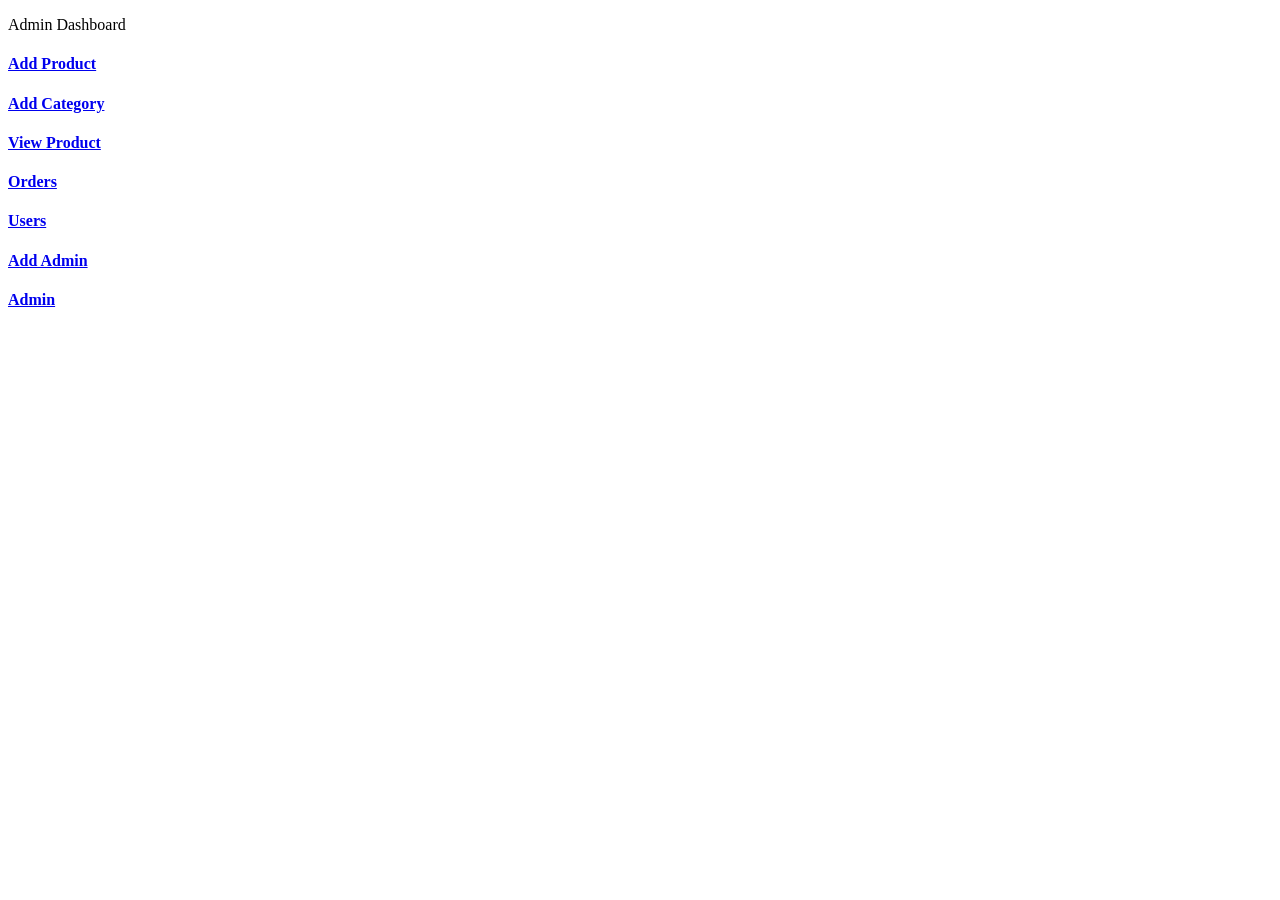
<file: src/main/resources/templates/admin/index.html>
<!DOCTYPE html>
<html lang="en" xmlns:th="http://www.thymeleaf.org"
	th:replace="~{base::layout(~{::section})}">
<head>
<meta charset="ISO-8859-1">
<title>Insert title here</title>
</head>
<body>
	<section>
		<div class="container p-5">
			<p class="text-center fs-3 mt-4">Admin Dashboard</p>
			<div class="row p-5">
				<div class="col-md-4 mt-2">
					<a href="/admin/loadAddProduct" class="text-decoration-none">
						<div class="card card-sh">
							<div class="card-body text-center text-primary">
								<i class="fa-solid fa-square-plus fa-3x"></i>
								<h4>Add Product</h4>
							</div>
						</div>
					</a>
				</div>


				<div class="col-md-4 mt-2">
					<a href="/admin/category" class="text-decoration-none">
						<div class="card card-sh">
							<div class="card-body text-center text-warning">
								<i class="fa-solid fa-list fa-3x"></i>
								<h4>Add Category</h4>
							</div>
						</div>
					</a>
				</div>


				<div class="col-md-4 mt-2">
					<a href="/admin/products" class="text-decoration-none">
						<div class="card card-sh">
							<div class="card-body text-center text-success">
								<i class="fa-solid fa-table-list fa-3x"></i>
								<h4>View Product</h4>
							</div>
						</div>
					</a>
				</div>


				<div class="col-md-4 mt-4">
					<a href="/admin/orders" class="text-decoration-none">
						<div class="card card-sh">
							<div class="card-body text-center text-warning">
								<i class="fa-solid fa-box-open fa-3x"></i>
								<h4>Orders</h4>
							</div>
						</div>
					</a>
				</div>


				<div class="col-md-4 mt-4">
					<a href="/admin/users?type=1" class="text-decoration-none">
						<div class="card card-sh">
							<div class="card-body text-center text-primary">
								<i class="fa-solid fa-circle-user fa-3x"></i>
								<h4>Users</h4>
							</div>
						</div>
					</a>
				</div>


				<div class="col-md-4 mt-4">
					<a href="/admin/add-admin" class="text-decoration-none">
						<div class="card card-sh">
							<div class="card-body text-center text-primary">
								<i class="fa-solid fa-user-plus fa-3x"></i>
								<h4>Add Admin</h4>
							</div>
						</div>
					</a>
				</div>

				<div class="col-md-4 mt-4">
					<a href="/admin/users?type=2" class="text-decoration-none">
						<div class="card card-sh">
							<div class="card-body text-center text-primary">
								<i class="fa-solid fa-circle-user fa-3x"></i>
								<h4>Admin</h4>
							</div>
						</div>
					</a>
				</div>


			</div>
		</div>
	</section>
</body>
</html>
</file>
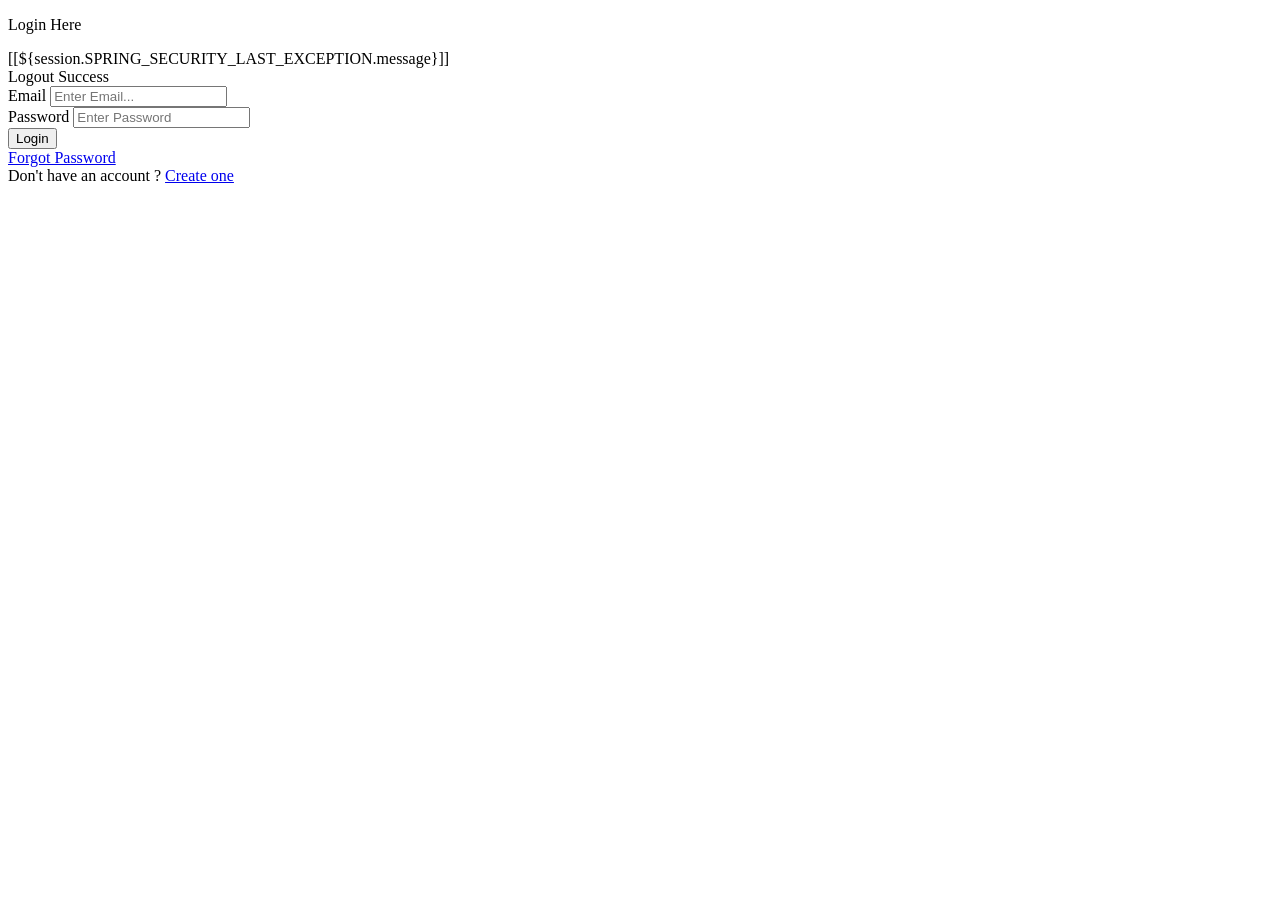
<file: src/main/resources/templates/login.html>
<!DOCTYPE html>
<html lang="en" xmlns:th="http://www.thymeleaf.org"
	th:replace="~{base::layout(~{::section})}">
<head>
<meta charset="ISO-8859-1">
<title>Login</title>
</head>
<body>
	<section>
		<div class="container mt-3 p-2">
			<div class="row offset-3">
				
				<div class="col-md-8 mt-3 p-5">
					<div class="card shadow p-3 mb-5 bg-body-tertiary rounded">
						<div class="card-header">
							<p class="fs-4 text-center">Login Here</p>
							<div th:if="${param.error}"
								class="alert alert-danger text-center">

								<th:block
									th:if="${session.SPRING_SECURITY_LAST_EXCEPTION!=null}">
									[[${session.SPRING_SECURITY_LAST_EXCEPTION.message}]]
								</th:block>
							</div>
							<div th:if="${param.logout}" class="alert alert-success">
								Logout Success</div>
						</div>
						<div class="card-body">
							<form action="/login" method="post">
								<div class="mb-3">
									<label class="form-label">Email</label> <input required
										class="form-control" name="username" type="email"
										placeholder="Enter Email...">
								</div>

								<div class="mb-3">
									<label class="form-label">Password</label> <input required
										class="form-control" name="password" type="password"
										placeholder="Enter Password">
								</div>
								<button type="submit"
									class="btn bg-primary text-white col-md-12">Login</button>
							</form>
						</div>

						<div class="card-footer text-center">
							<a href="/forgot-password" class="text-decoration-none">Forgot Password</a><br>
							Don't have an account ? <a href="register" class="text-decoration-none">Create
								one </a>
						</div>
					</div>
				</div>
			</div>
		</div>

	</section>
</body>
</html>
</file>
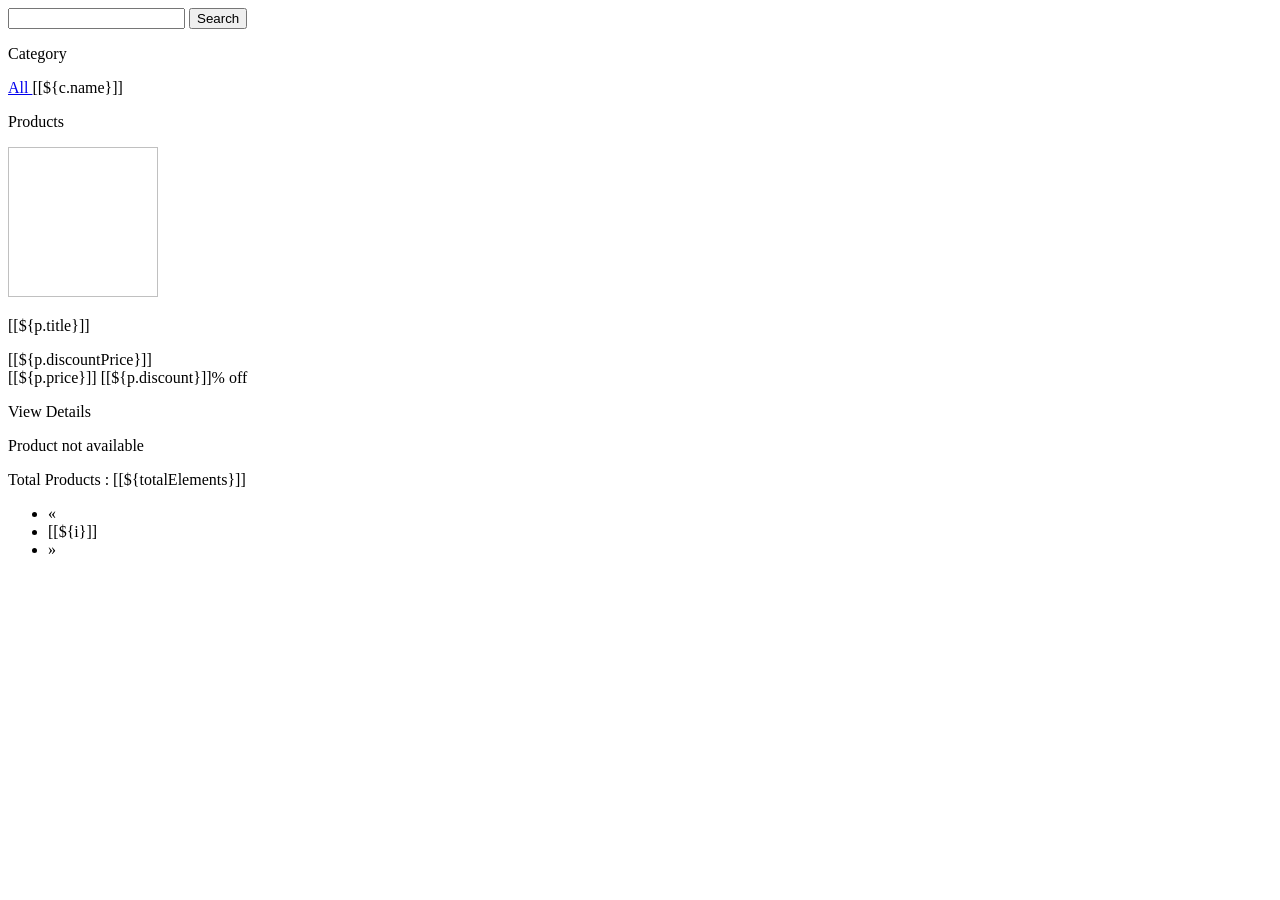
<file: src/main/resources/templates/product.html>
<!DOCTYPE html>
<html lang="en" xmlns:th="http://www.thymeleaf.org"
	th:replace="~{base::layout(~{::section})}">
<head>
<meta charset="ISO-8859-1">
<title>product</title>
</head>
<body>
	<section>
	
		<div class="container-fluid bg-info p-4 mt-5">
			<div class="row mt-3">
				<div class="col-md-6 offset-md-3">
					<form action="/products" method="get">
						<div class="input-group">
							<input type="text" class="form-control" name="ch">
							<button class="btn btn-light text-dark ms-3 col-md-2">
								<i class="fa-solid fa-magnifying-glass"></i> Search
							</button>
						</div>
					</form>
				</div>
			</div>

		</div>


		<div class="container-fluid mt-4">
			<div class="row">

				<div class="col-md-2 p-0">

					<div class="card shadow-sm p-0 mb-5 bg-body-tertiary rounded">
						<div class="card-body">
							<div class="list-group">
								<p class="fs-5">Category</p>
								<a href="/products"
									th:classappend="${paramValue==''} ? 'active':''"
									class="list-group-item list-group-item-action"
									aria-current="true"> All </a> <a th:each="c:${categories}"
									th:href="@{'/products?category='+${c.name}}"
									th:classappend="${paramValue == c.name} ? 'active':''"
									class="list-group-item list-group-item-action">[[${c.name}]]</a>
							</div>
						</div>
					</div>
				</div>
				<div class="col-md-10">
					<div class="card">
						<div class="card-body">
							<p class="fs-3 text-center">Products</p>
							<div class="row ">

								<th:block th:if="${productsSize >0}">
									<div class="col-md-3 mt-2" th:each="p:${products}">
										<div class="card card-sh">
											<div class="card-body text-center ">
												<img alt="" th:src="@{'/img/product_img/'+${p.image}}"
													width="150px" height="150px">
												<p class="fs-5 text-center">[[${p.title}]]</p>
												<div class="row text-center">
													<p class="fs-6 fw-bold ">
														<span><th:block th:utext="${@commnServiceImpl.rupeeSign()}"></th:block> [[${p.discountPrice}]]</span> <br> <span
															class="text-decoration-line-through text-secondary"><th:block th:utext="${@commnServiceImpl.rupeeSign()}"></th:block>
															[[${p.price}]]</span> <span class="fs-6 text-success">[[${p.discount}]]%
															off </span>
													</p>
													<a th:href="@{'/product/'+${p.id}}"
														class="btn btn-primary col-md-6 offset-md-3">View
														Details</a>
												</div>
											</div>
										</div>
									</div>
								</th:block>
								<th:block th:unless="${productsSize>0}">
									<p class="fs-4 text-center mt-4 text-danger">Product not
										available</p>
								</th:block>
							</div>

						</div>
					</div>
					<!-- Start Pagination -->
					<div class="row">
						<div class="col-md-4">Total Products : [[${totalElements}]]</div>
						<div class="col-md-6">
							<th:block th:if="${productsSize>0}">
								<nav aria-label="Page navigation example">
									<ul class="pagination">
										<li class="page-item"
											th:classappend="${isFirst} ? 'disabled':''"><a
											class="page-link"
											th:href="@{'/products?pageNo='+${pageNo-1}}"
											aria-label="Previous"> <span aria-hidden="true">&laquo;</span>
										</a></li>

										<li th:each="i:${#numbers.sequence(1,totalPages)}"
											class="page-item" th:classappend="${pageNo+1==i}?'active':''"
											]]><a class="page-link"
											th:href="@{'/products?pageNo='+${i-1}}">[[${i}]]</a></li>

										<li class="page-item"
											th:classappend="${isLast} ? 'disabled':''"><a
											class="page-link"
											th:href="@{'/products?pageNo='+${pageNo+1}}"
											aria-label="Next"> <span aria-hidden="true">&raquo;</span>
										</a></li>
									</ul>
								</nav>
						</div>
						</th:block>
					</div>

				</div>
			</div>
		</div>

	</section>
</body>
</html>
</file>
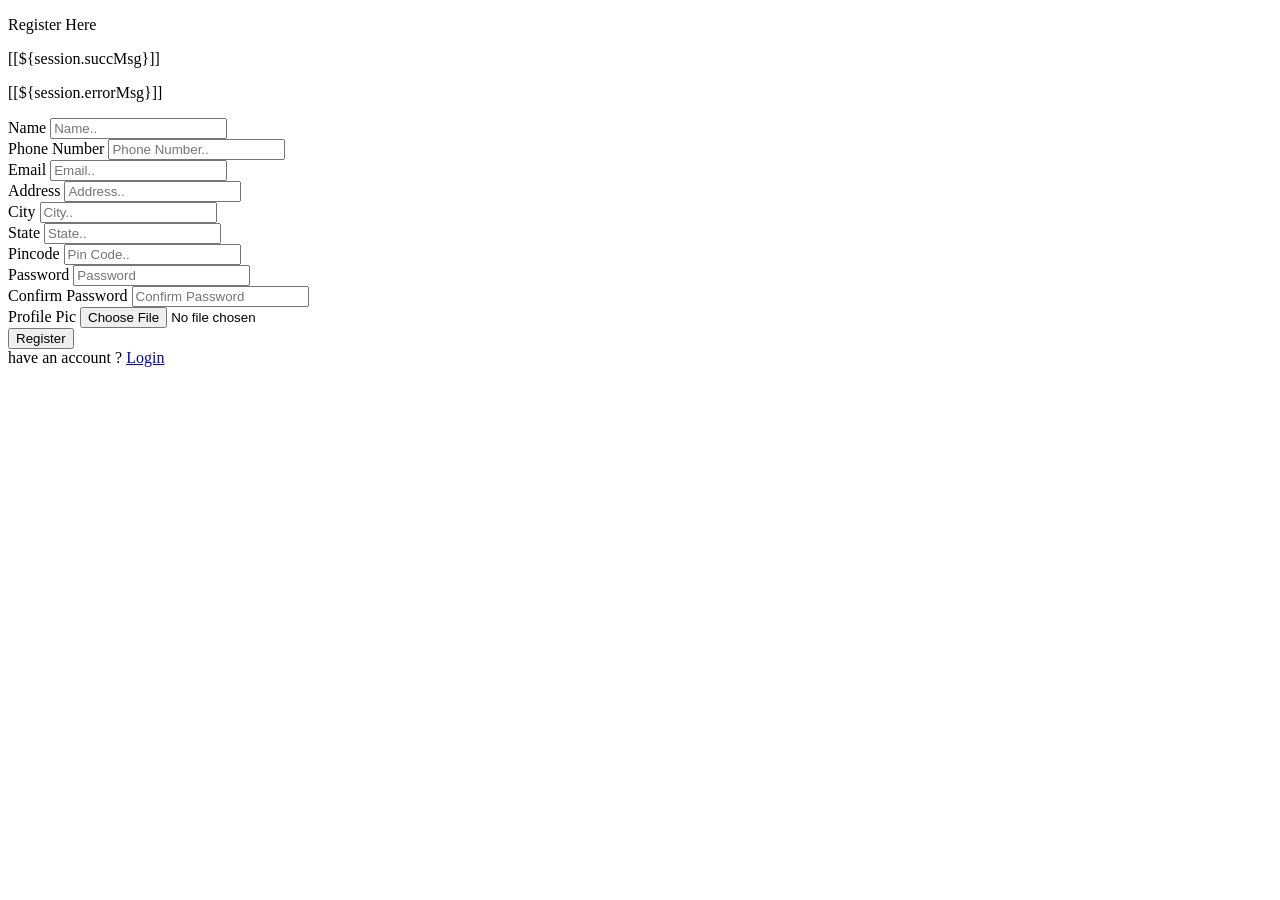
<file: src/main/resources/templates/register.html>
<!DOCTYPE html>
<html lang="en" xmlns:th="http://www.thymeleaf.org"
	th:replace="~{base::layout(~{::section})}">
<head>
<meta charset="ISO-8859-1">
<title>Register</title>
</head>
<body>
	<section>
		<div class="container mt-5 p-2">
			<div class="row offset-3">
		
				<div class="col-md-7 p-2">
					<div class="card shadow p-2 mb-2 bg-body-tertiary rounded">
						<div class="card-header text-center">
							<p class="fs-4 text-center">Register Here</p>
							<th:block th:if="${session.succMsg}">
								<p class="text-success fw-bold">[[${session.succMsg}]]</p>
								<th:block th:text="${@commnServiceImpl.removeSessionMessage()}"></th:block>
							</th:block>

							<th:block th:if="${session.errorMsg}">
								<p class="text-danger fw-bold">[[${session.errorMsg}]]</p>
								<th:block th:text="${@commnServiceImpl.removeSessionMessage()}"></th:block>
							</th:block>
						</div>
						<div class="card-body">
							<form action="/saveUser" enctype="multipart/form-data" id="userRegister" novalidate
								method="post">
								<div class="row">
									<div class="col">
										<label class="form-label">Name </label> <input required
											class="form-control" name="name" type="text" placeholder="Name..">
									</div>

									<div class="col">
										<label class="form-label">Phone Number</label> <input
											required class="form-control" name="mobileNumber"
											type="number" placeholder="Phone Number..">
									</div>

								</div>

								<div class="mb-3">
									<label class="form-label">Email</label> <input required
										class="form-control" name="email" type="email" placeholder="Email..">
								</div>


								<div class="row">
									<div class="col">
										<label class="form-label">Address</label> <input required
											class="form-control" name="address" type="text" placeholder="Address..">
									</div>

									<div class="col">
										<label class="form-label">City</label> <input required
											class="form-control" name="city" type="text" placeholder="City..">
									</div>

								</div>

								<div class="row">
									<div class="col">
										<label class="form-label">State</label> <input required
											class="form-control" name="state" type="text" placeholder="State..">
									</div>

									<div class="col">
										<label class="form-label">Pincode</label> <input required
											class="form-control" name="pincode" type="number" placeholder="Pin Code..">
									</div>

								</div>


								<div class="row">
									<div class="col">
										<label class="form-label">Password</label> <input required
											class="form-control" name="password" type="password" id="pass"
											placeholder="Password">
									</div>

									<div class="col">
										<label class="form-label">Confirm Password</label> <input
											required class="form-control" name="confirmpassword"
											type="password" placeholder="Confirm Password">
									</div>

								</div>



								<div class="mb-3">
									<label class="form-label">Profile Pic</label> <input
										class="form-control" name="img" type="file">
								</div>






								<button type="submit"
									class="btn bg-primary text-white col-md-12">Register</button>
							</form>
						</div>

						<div class="card-footer text-center">

							have an account ? <a href="/login" class="text-decoration-none">Login
							</a>
						</div>
					</div>
				</div>
			</div>
		</div>

	</section>
</body>
</html>
</file>
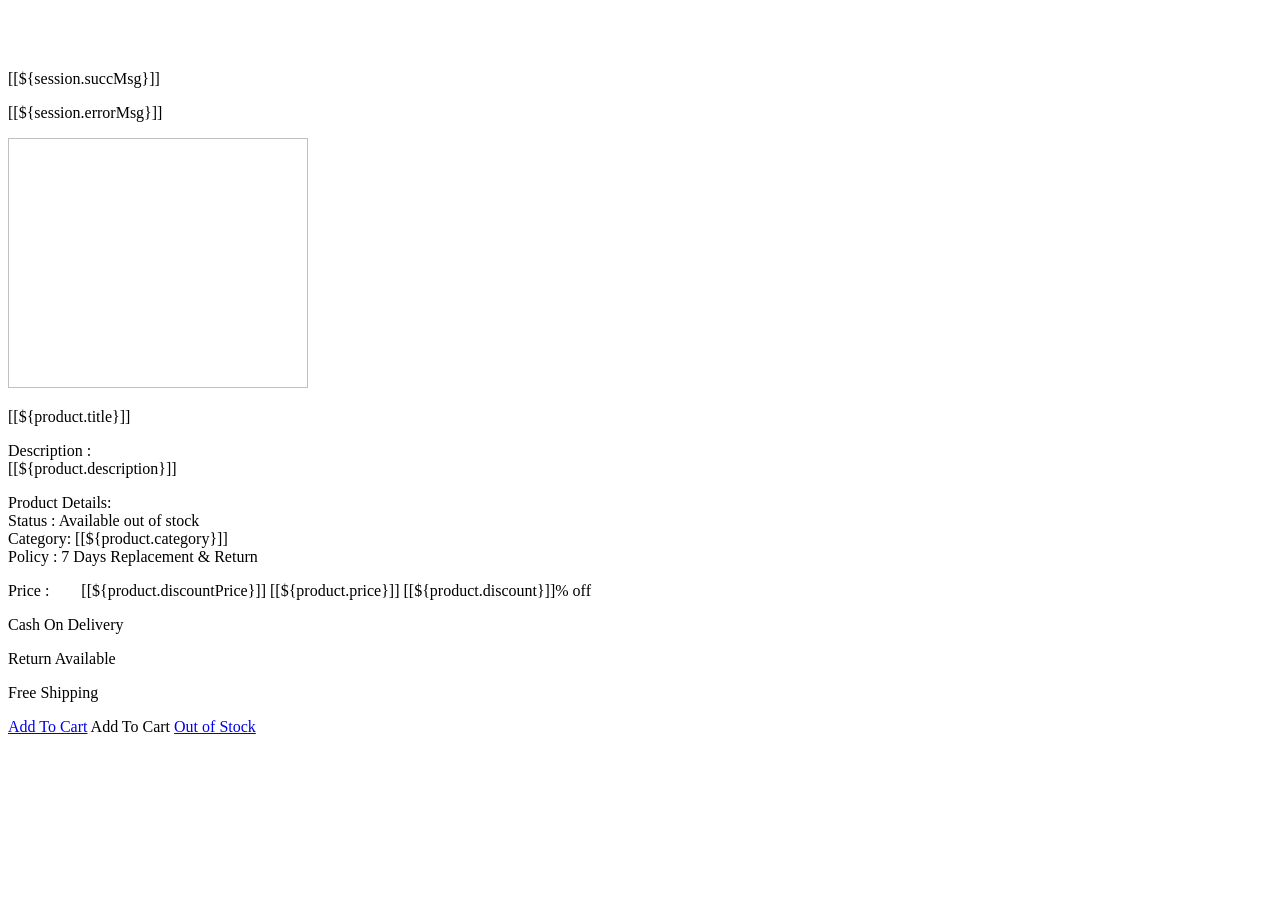
<file: src/main/resources/templates/view_product.html>
<!DOCTYPE html>
<html lang="en" xmlns:th="http://www.thymeleaf.org"
	th:replace="~{base::layout(~{::section})}">
<head>
<meta charset="ISO-8859-1">
<title>Insert title here</title>
</head>
<body>
	<section>
		<div class="container card-sh"
			style="margin-top: 70px; margin-bottom: 100px">

			<div class="col-md-12 p-5">
				<div class="row">
					<th:block th:if="${session.succMsg}">
						<p class="text-success alert alert-success text-center" role="alert">[[${session.succMsg}]]</p>
						<th:block th:text="${@commnServiceImpl.removeSessionMessage()}"></th:block>
					</th:block>

					<th:block th:if="${session.errorMsg}">
						<p class="text-danger text-center  alert alert-danger">[[${session.errorMsg}]]</p>
						<th:block th:text="${@commnServiceImpl.removeSessionMessage()}"></th:block>

					</th:block>
					<div class="col-md-6 text-end">
						<img alt="" th:src="@{'/img/product_img/'+${product.image}}" width="300px"
							height="250px">
					</div>

					<div class="col-md-6">

						<p class="fs-3">[[${product.title}]]</p>
						<p>
							<span class="fw-bold">Description : </span><br>[[${product.description}]]
						</p>
						<p>
							<span class="fw-bold"> Product Details: </span> <br> Status
							:
							<th:block th:if="${product.stock>0}">
								<span class="badge bg-success">Available</span>
							</th:block>

							<th:block th:unless="${product.stock>0}">
								<span class="badge bg-warning">out of stock</span>
							</th:block>


							<br> Category: [[${product.category}]]<br> Policy : 7
							Days Replacement & Return
						</p>
						<p class="fs-5 fw-bold">
							Price :&nbsp; &nbsp; &nbsp; &nbsp;<th:block th:utext="${@commnServiceImpl.rupeeSign()}"></th:block>
							[[${product.discountPrice}]] <span
								class="fs-6 text-decoration-line-through text-secondary">[[${product.price}]]</span>
							<span class="fs-6  text-success">[[${product.discount}]]%
								off</span>
						</p>

						<div class="row">
							<div class="col-md-4 text-success text-center p-2">
								<i class="fas fa-money-bill-wave fa-2x"></i>
								<p>Cash On Delivery</p>
							</div>
							<div class="col-md-4 text-danger text-center p-2">
								<i class="fas fa-undo-alt fa-2x"></i>
								<p>Return Available</p>
							</div>
							<div class="col-md-4 text-primary text-center p-2">
								<i class="fas fa-truck-moving fa-2x"></i>
								<p>Free Shipping</p>
							</div>
						</div>

						<th:block th:if="${product.stock>0}">
							<th:block th:if="${user==null}">
								<a href="/signin" class="btn btn-danger col-md-12">Add To
									Cart</a>
							</th:block>

							<th:block th:unless="${user==null}">
								<a
									th:href="@{'/user/addCart?pid='+${product.id}+'&uid='+${user.id}}"
									class="btn btn-danger col-md-12">Add To Cart</a>
							</th:block>

						</th:block>

						<th:block th:unless="${product.stock>0}">
							<a href="#" class="btn text-white btn-warning col-md-12">Out
								of Stock</a>
						</th:block>

					</div>
				</div>
			</div>
		</div>


	</section>
</body>
</html>
</file>
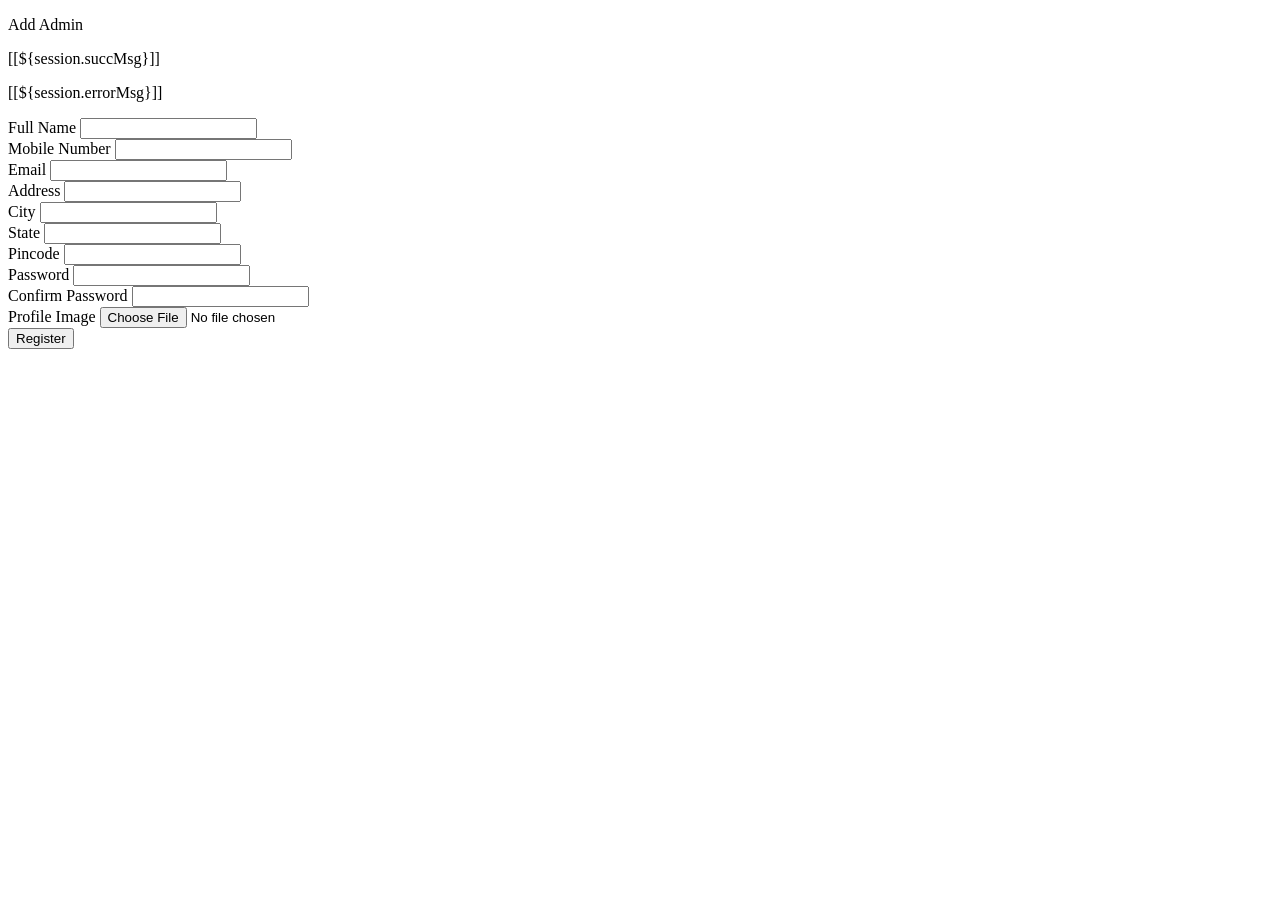
<file: src/main/resources/templates/admin/add_admin.html>
<!DOCTYPE html>
<html lang="en" xmlns:th="http://www.thymeleaf.org"
	th:replace="~{base::layout(~{::section})}">
<head>
<meta charset="ISO-8859-1">
<title>Admin | Home</title>
</head>
<body>
	<section>
		<div class="container mt-5 p-5">
			<div class="row">

				<div class="col-md-7 p-2 offset-md-2">
					<div class="card shadow p-3 mb-5 bg-body-tertiary rounded">
						<div class="card-header text-center">
							<p class="fs-4 text-center">Add Admin</p>
							<th:block th:if="${session.succMsg}">
								<p class="text-success fw-bold">[[${session.succMsg}]]</p>
								<th:block th:text="${@commnServiceImpl.removeSessionMessage()}"></th:block>
							</th:block>

							<th:block th:if="${session.errorMsg}">
								<p class="text-danger fw-bold">[[${session.errorMsg}]]</p>
								<th:block th:text="${@commnServiceImpl.removeSessionMessage()}"></th:block>
							</th:block>
						</div>
						<div class="card-body">
							<form action="/admin/save-admin" enctype="multipart/form-data"
								method="post">
								<div class="row">
									<div class="col">
										<label class="form-label">Full Name</label> <input required
											class="form-control" name="name" type="text">
									</div>

									<div class="col">
										<label class="form-label">Mobile Number</label> <input
											required class="form-control" name="mobileNumber"
											type="number">
									</div>

								</div>

								<div class="mb-3">
									<label class="form-label">Email</label> <input required
										class="form-control" name="email" type="email">
								</div>


								<div class="row">
									<div class="col">
										<label class="form-label">Address</label> <input required
											class="form-control" name="address" type="text">
									</div>

									<div class="col">
										<label class="form-label">City</label> <input required
											class="form-control" name="city" type="text">
									</div>

								</div>

								<div class="row">
									<div class="col">
										<label class="form-label">State</label> <input required
											class="form-control" name="state" type="text">
									</div>

									<div class="col">
										<label class="form-label">Pincode</label> <input required
											class="form-control" name="pincode" type="number">
									</div>

								</div>

								<div class="row">
									<div class="col">
										<label class="form-label">Password</label> <input required
											class="form-control" name="password" type="password">
									</div>
									<div class="col">
										<label class="form-label">Confirm Password</label> <input
											required class="form-control" name="cpassword"
											type="password">
									</div>
								</div>
								<div class="mb-3">
									<label class="form-label">Profile Image</label> <input
										class="form-control" name="img" type="file">
								</div>
								<button type="submit"
									class="btn bg-primary text-white col-md-12">Register</button>
							</form>
						</div>


					</div>
				</div>
			</div>
		</div>

	</section>
</body>
</html>
</file>
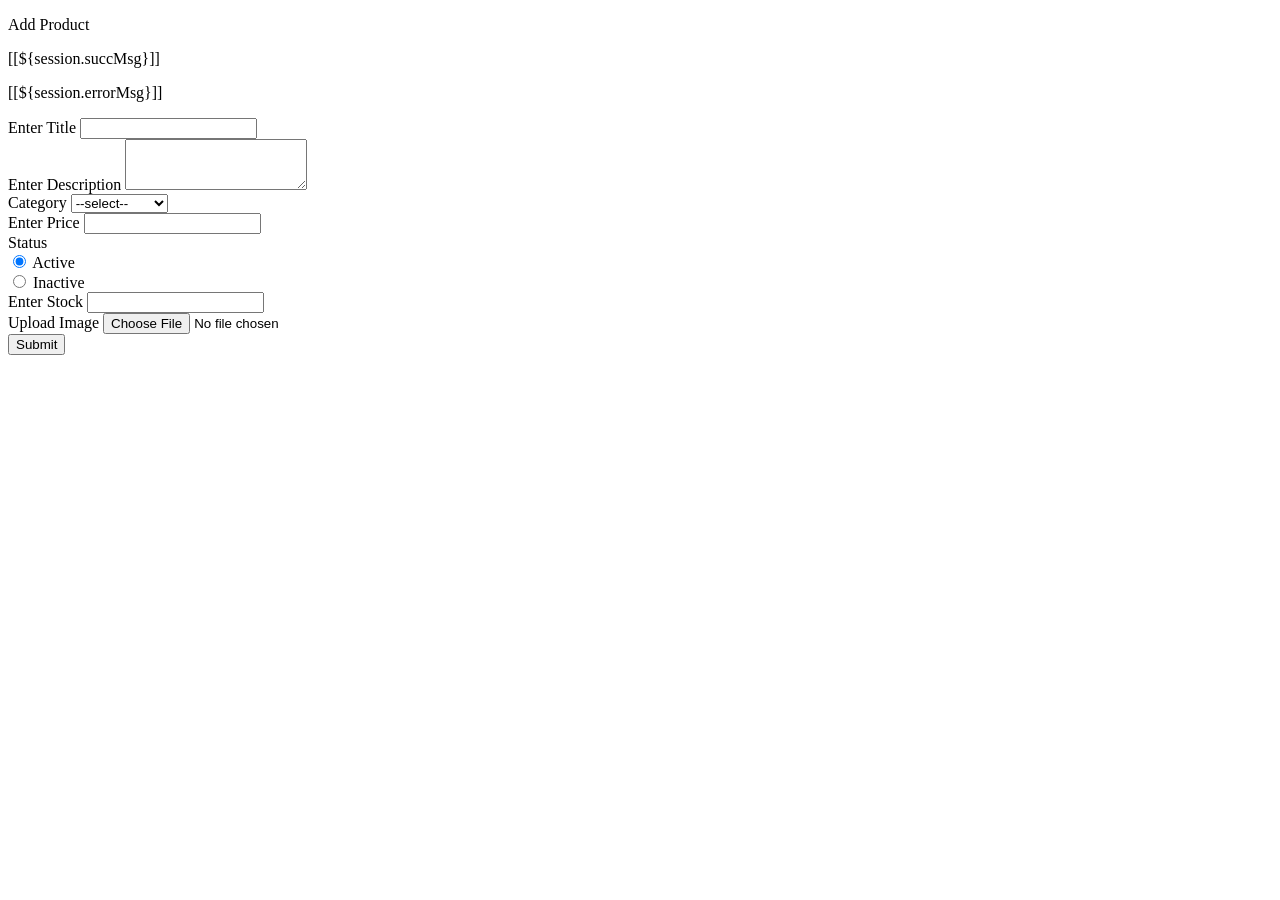
<file: src/main/resources/templates/admin/add_product.html>
<!DOCTYPE html>
<html lang="en" xmlns:th="http://www.thymeleaf.org"
	th:replace="~{base::layout(~{::section})}">
<head>
<meta charset="ISO-8859-1">
<title>Add Product</title>
</head>
<body>
	<section>
		<div class="container p-5 mt-3">
			<div class="row">
				<div class="col-md-6 offset-md-3">
					<div class="card card-sh">
						<div class="card-header text-center ">
							<p class="fs-4">Add Product</p>

							<th:block th:if="${session.succMsg}">
								<p class="text-success fw-bold">[[${session.succMsg}]]</p>
								<th:block th:text="${@commnServiceImpl.removeSessionMessage()}"></th:block>
							</th:block>

							<th:block th:if="${session.errorMsg}">
								<p class="text-danger fw-bold">[[${session.errorMsg}]]</p>
								<th:block th:text="${@commnServiceImpl.removeSessionMessage()}"></th:block>
							</th:block>

						</div>
						<div class="card-body">
							<form action="/admin/saveProduct" method="post"
								enctype="multipart/form-data">
								<div class="mb-3">
									<label>Enter Title</label> <input type="text" name="title"
										class="form-control">
								</div>

								<div class="mb-3">
									<label>Enter Description</label>
									<textarea rows="3" cols="" class="form-control"
										name="description"></textarea>
								</div>

								<div class="mb-3">
									<label>Category</label> <select class="form-control"
										name="category">
										<option>--select--</option>
										<option th:each="c:${categories}">[[${c.name}]]</option>
									</select>
								</div>

								<div class="mb-3">
									<label>Enter Price</label> <input type="number" name="price"
										class="form-control">
								</div>
								<div class="mb-3">
									<label>Status</label>

									<div class="form-check">
										<input class="form-check-input" type="radio" checked
											value="true" name="isActive" id="flexRadioDefault1">
										<label class="form-check-label" for="flexRadioDefault1">
											Active </label>
									</div>
									<div class="form-check">
										<input class="form-check-input" type="radio" name="isActive"
											value="false" id="flexRadioDefault2"> <label
											class="form-check-label" for="flexRadioDefault2">
											Inactive </label>
									</div>

								</div>
								<div class="row">

									<div class="mb-3 col">
										<label>Enter Stock</label> <input type="text" name="stock"
											class="form-control">
									</div>

									<div class="mb-3 col">
										<label>Upload Image</label> <input type="file" name="file"
											class="form-control">
									</div>
								</div>
								<button class="btn btn-primary col-md-12">Submit</button>
							</form>
						</div>
					</div>
				</div>
			</div>
		</div>
	</section>
</body>
</html>
</file>
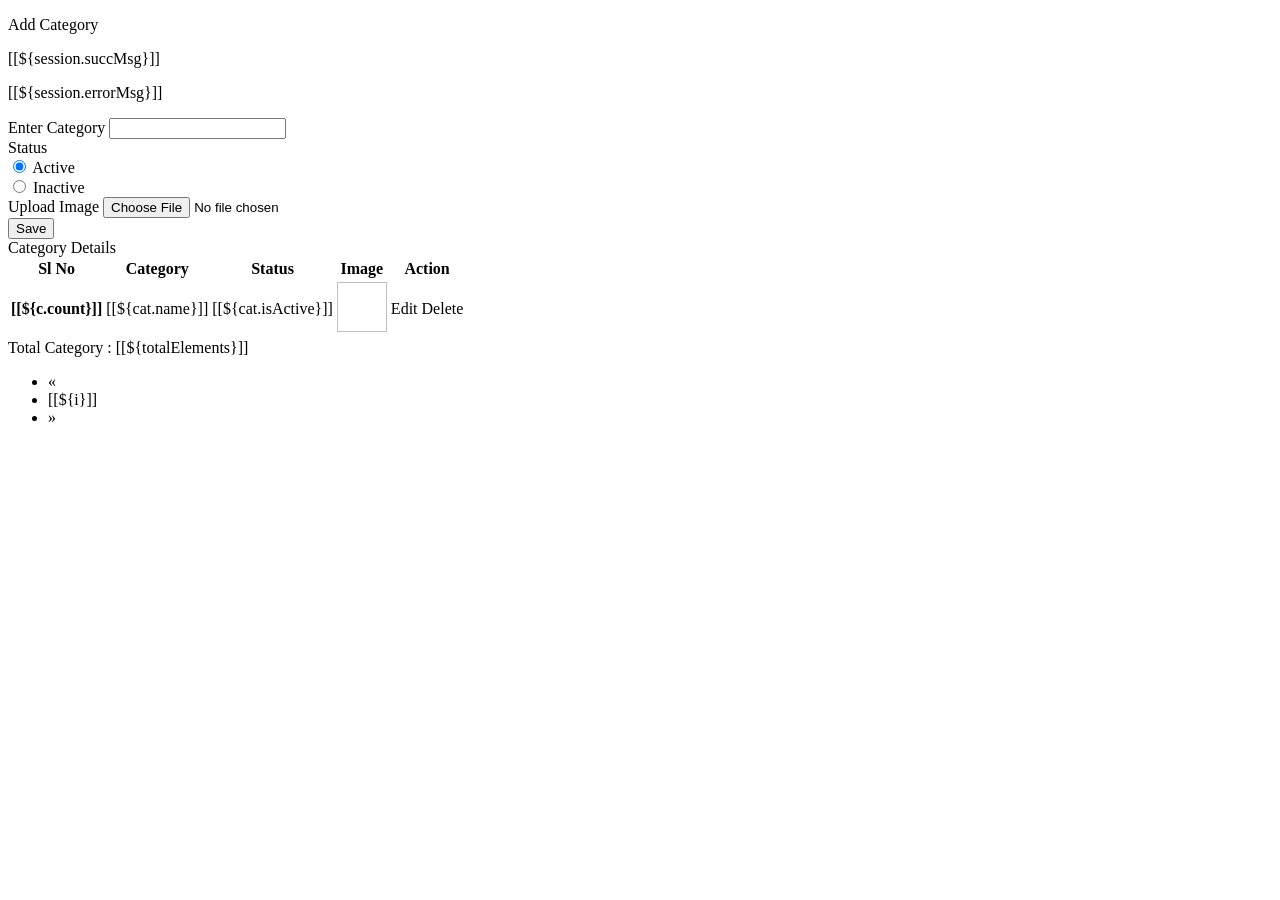
<file: src/main/resources/templates/admin/category.html>
<!DOCTYPE html>
<html lang="en" xmlns:th="http://www.thymeleaf.org"
	th:replace="~{base::layout(~{::section})}">
<head>
<meta charset="ISO-8859-1">
<title>Category</title>
</head>
<body>
	<section>
		<div class="container-fluid p-5 mt-5">
			<div class="row">
				<div class="col-md-3">
					<div class="card card-sh">
						<div class="card-header text-center ">
							<p class="fs-4">Add Category</p>
							<th:block th:if="${session.succMsg}">
								<p class="text-success fw-bold">[[${session.succMsg}]]</p>
								<th:block th:text="${@commnServiceImpl.removeSessionMessage()}"></th:block>
							</th:block>

							<th:block th:if="${session.errorMsg}">
								<p class="text-danger fw-bold">[[${session.errorMsg}]]</p>
								<th:block th:text="${@commnServiceImpl.removeSessionMessage()}"></th:block>
							</th:block>

						</div>
						<div class="card-body">
							<form action="/admin/saveCategory" method="post"
								enctype="multipart/form-data">
								<div class="mb-3">
									<label>Enter Category</label> <input type="text" name="name"
										class="form-control">
								</div>

								<div class="mb-3">
									<label>Status</label>

									<div class="form-check">
										<input class="form-check-input" type="radio" checked
											value="true" name="isActive" id="flexRadioDefault1">
										<label class="form-check-label" for="flexRadioDefault1">
											Active </label>
									</div>
									<div class="form-check">
										<input class="form-check-input" type="radio" name="isActive"
											value="false" id="flexRadioDefault2"> <label
											class="form-check-label" for="flexRadioDefault2">
											Inactive </label>
									</div>

								</div>

								<div class="mb-3">
									<label>Upload Image</label> <input type="file" name="file"
										class="form-control">
								</div>
								<button class="btn btn-primary col-md-12 mt-2">Save</button>
							</form>
						</div>
					</div>
				</div>

				<div class="col-md-8">
					<div class="card card-sh">
						<div class="card-header text-center fs-4">Category Details</div>
						<div class="card-body">
							<table class="table">
								<thead>
									<tr>
										<th scope="col">Sl No</th>
										<th scope="col">Category</th>
										<th scope="col">Status</th>
										<th scope="col">Image</th>
										<th scope="col">Action</th>
									</tr>
								</thead>
								<tbody>
									<tr th:each="cat,c:${categorys}">
										<th scope="row">[[${c.count}]]</th>
										<td>[[${cat.name}]]</td>
										<td>[[${cat.isActive}]]</td>
										<td><img
											th:src="@{'/img/category_img/'+${cat.imageName}}"
											width="50px" height="50px"></td>
										<td><a th:href="@{'/admin/loadEditCategory/'+${cat.id}}"
											class="btn btn-primary btn-sm"><i
												class="fa-solid fa-pen-to-square  fa-1x"></i> Edit </a> <a
											th:href="@{'/admin/deleteCategory/'+${cat.id}}"
											class="btn btn-danger btn-sm"><i
												class="fa-solid fa-trash  fa-1x"></i>Delete</a></td>
									</tr>

								</tbody>
							</table>

							<div class="row">
								<div class="col-md-4">Total Category :
									[[${totalElements}]]</div>
								<div class="col-md-6">

									<nav aria-label="Page navigation example">
										<ul class="pagination">
											<li class="page-item"
												th:classappend="${isFirst} ? 'disabled':''"><a
												class="page-link"
												th:href="@{'/admin/category?pageNo='+${pageNo-1}}"
												aria-label="Previous"> <span aria-hidden="true">&laquo;</span>
											</a></li>

											<li th:each="i:${#numbers.sequence(1,totalPages)}"
												class="page-item"
												th:classappend="${pageNo+1==i}?'active':''" ]]><a
												class="page-link"
												th:href="@{'/admin/category?pageNo='+${i-1}}">[[${i}]]</a></li>

											<li class="page-item"
												th:classappend="${isLast} ? 'disabled':''"><a
												class="page-link"
												th:href="@{'/admin/category?pageNo='+${pageNo+1}}"
												aria-label="Next"> <span aria-hidden="true">&raquo;</span>
											</a></li>
										</ul>
									</nav>
								</div>

							</div>
						</div>
					</div>

				</div>

			</div>
		</div>
	</section>
</body>
</html>
</file>
